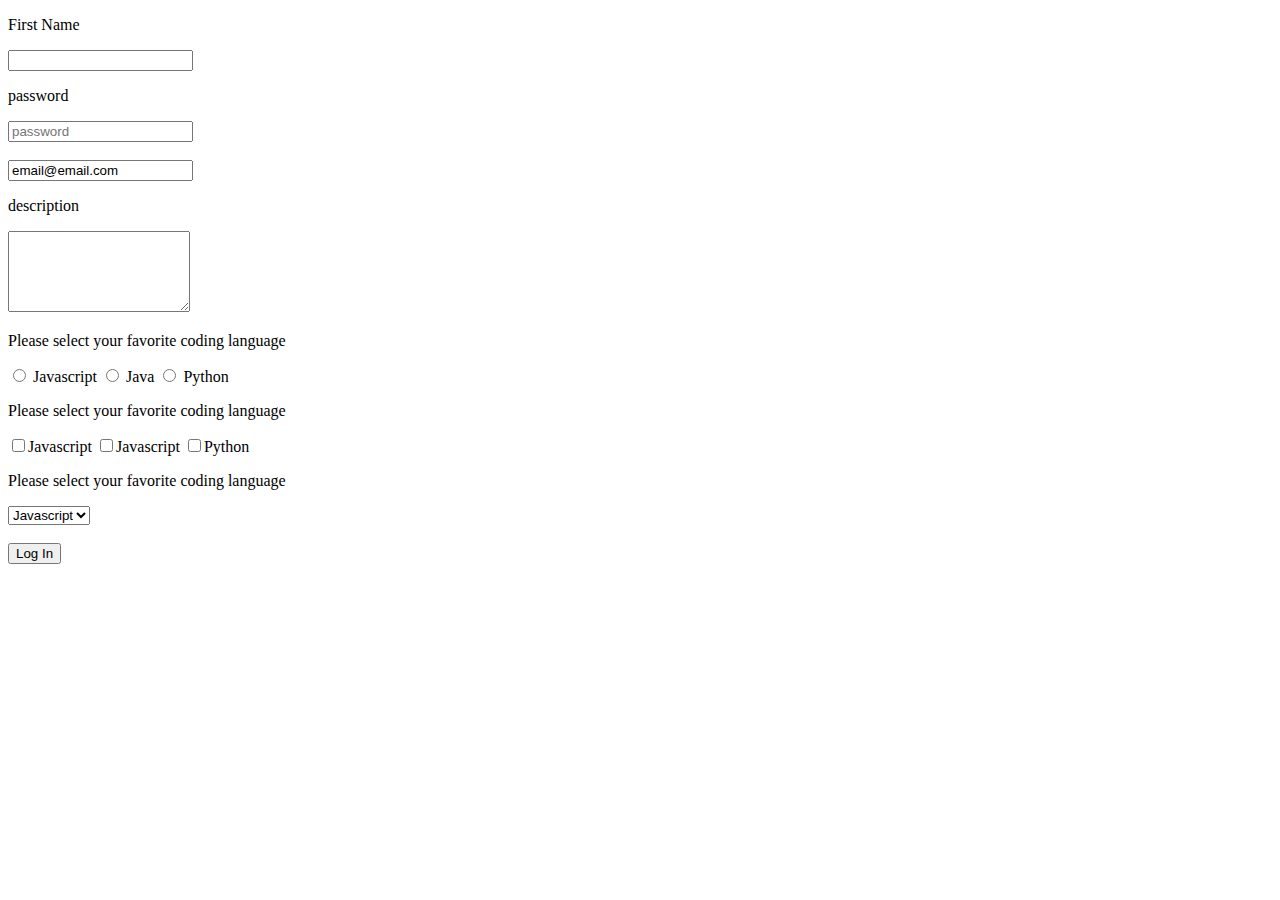
<file: index.html>
<!DOCTYPE html>
<html lang="en">
  <head>
    <meta charset="UTF-8" />
    <meta http-equiv="X-UA-Compatible" content="IE=edge" />
    <meta name="viewport" content="width=device-width, initial-scale=1.0" />
    <title>first webpage</title>
  </head>
  <body>
    <form action="">
      <p>First Name</p>
      <!-- <label for="name">First Name</label> -->
      <input type="text" name="name" id="name" />
      <br />
      <p>password</p>
      <input type="password" placeholder="password" />
      <br />
      <br />
      <input type="email" name="" value="email@email.com" />
      <br />
      <p>description</p>
      <textarea name="" id="" cols="20" rows="5"></textarea>
      <br />
      <p>Please select your favorite coding language</p>
      <input type="radio" name="coding" id="" value="Javascript" /> Javascript
      <input type="radio" name="coding" id="" value="Java" /> Java
      <input type="radio" name="coding" id="" value="Python" /> Python
      <br />
      <p>Please select your favorite coding language</p>
      <input
        type="checkbox"
        name="programming"
        id=""
        value="Javascript"
      />Javascript
      <input type="checkbox" name="programming" id="" value="Java" />Javascript
      <input type="checkbox" name="programming" id="" value="Python" />Python
      <p>Please select your favorite coding language</p>
      <select name="languages" id="">
        <option value="Javascript">Javascript</option>
        <option value="Java">Java</option>
        <option value="Python">Python</option>
      </select>
      <br />
      <br />
      <input type="submit" value="Log In" />
      <!-- <button type="submit">Log In</button> -->
    </form>
  </body>
</html>
</file>
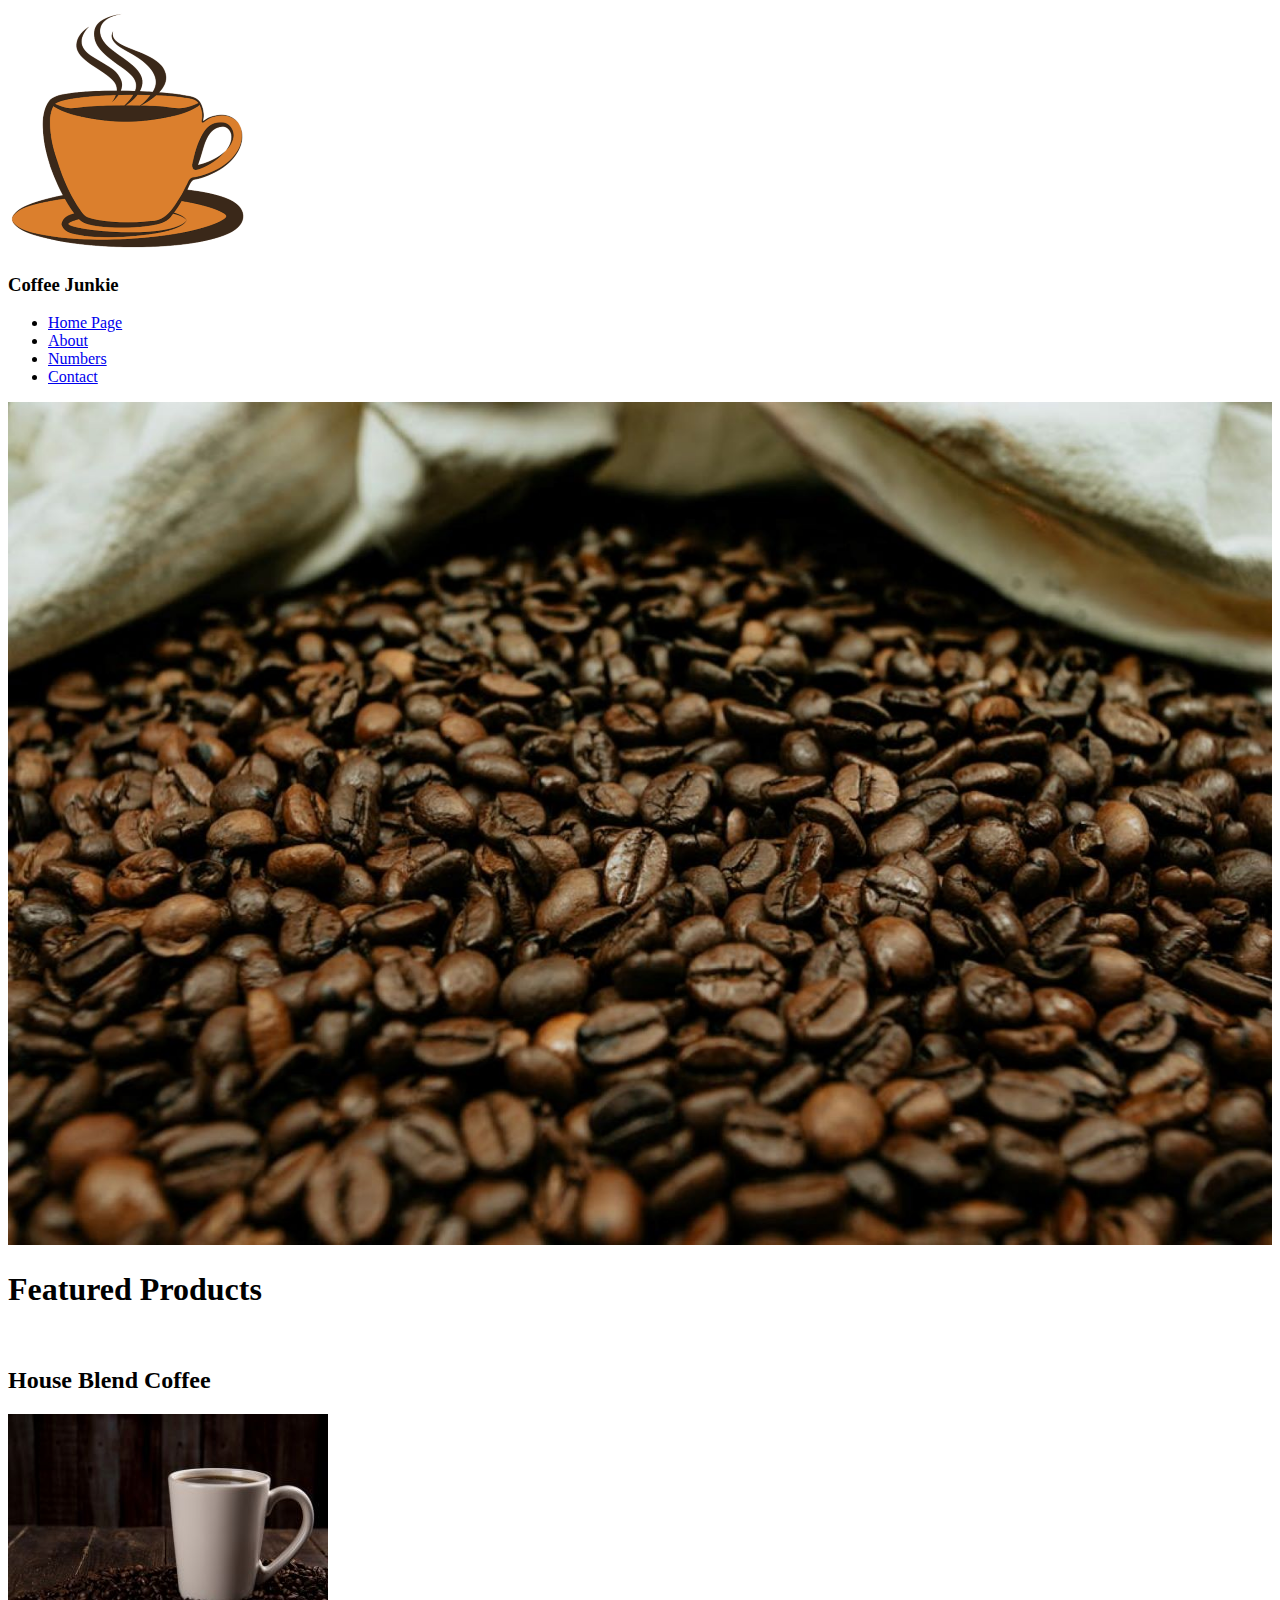
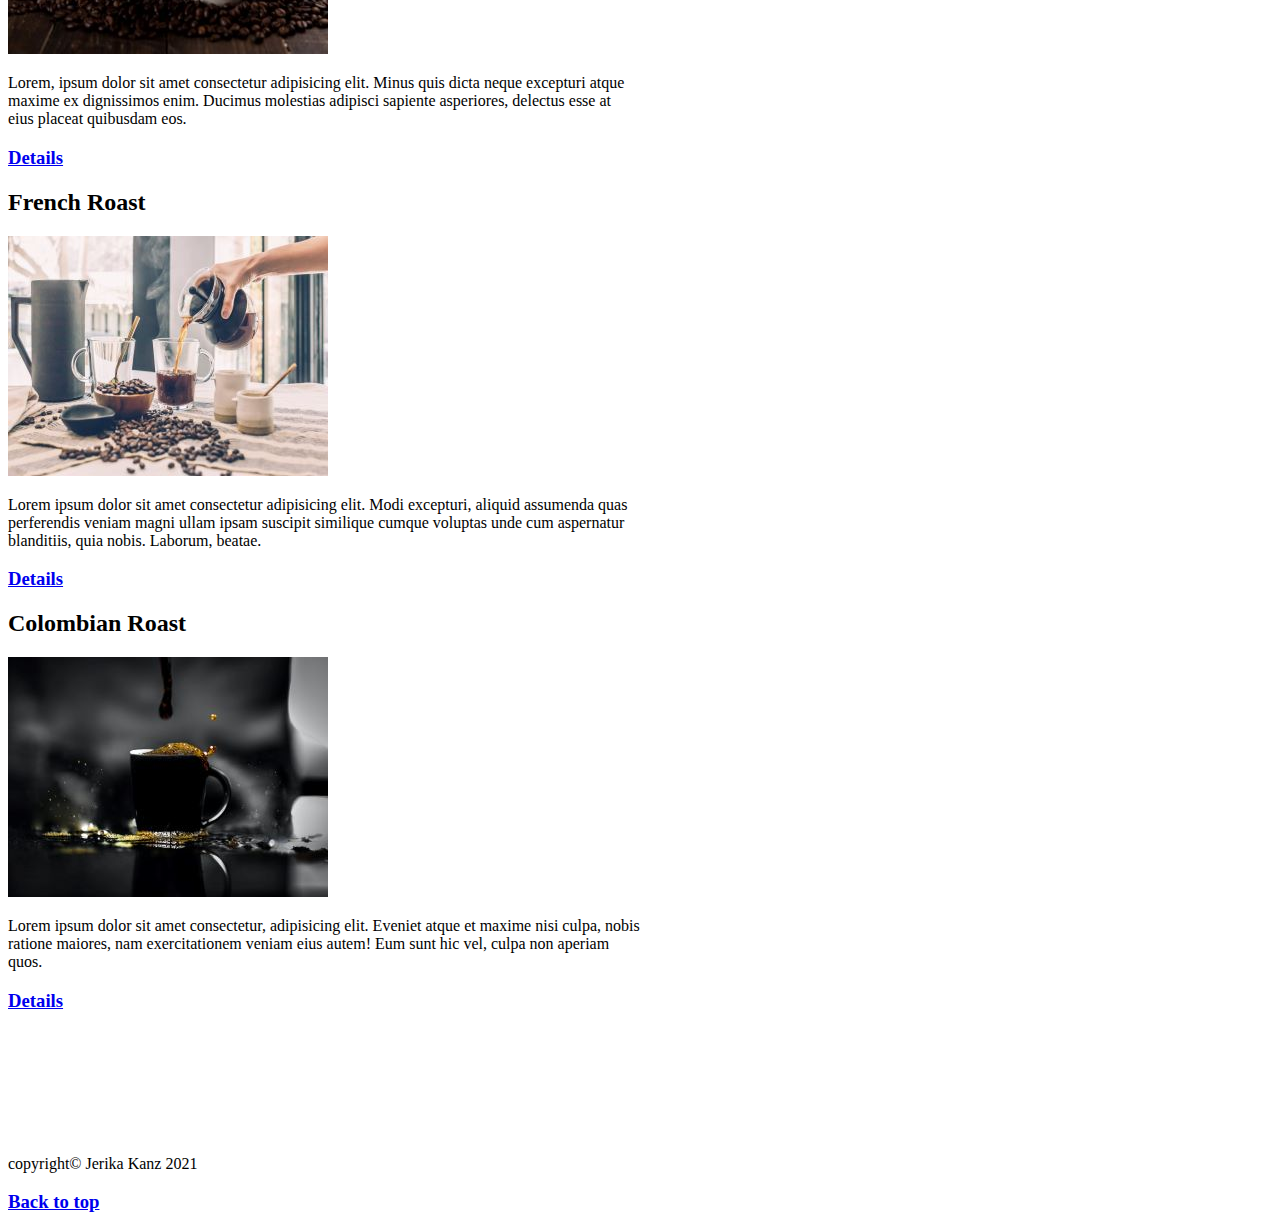
<file: coffee_junkie/index.html>
<!DOCTYPE html>
<html lang="en">
  <head>
    <meta charset="UTF-8" />
    <meta http-equiv="X-UA-Compatible" content="IE=edge" />
    <meta name="viewport" content="width=device-width, initial-scale=1.0" />
    <title>Coffee Junkie</title>
  </head>
  <body>
    <img src="images/coffee.png" id="logo" alt="coffee logo" />
    <h3>Coffee Junkie</h3>
    <ul>
      <li><a href="index.html">Home Page</a></li>
      <li><a href="about.html">About</a></li>
      <li><a href="numbers.html">Numbers</a></li>
      <li><a href="contact.html">Contact</a></li>
    </ul>
    <img src="images/background.jpeg" alt="background" width="100%" />
    <h1>Featured Products</h1>
    <br />
    <!-- House Blend -->
    <h2>House Blend Coffee</h2>
    <img src="images/house_blend.jpeg" alt="house blend" />
    <p style="width: 50%">
      Lorem, ipsum dolor sit amet consectetur adipisicing elit. Minus quis dicta
      neque excepturi atque maxime ex dignissimos enim. Ducimus molestias
      adipisci sapiente asperiores, delectus esse at eius placeat quibusdam eos.
    </p>
    <h3><a href="https://www.wikipedia.org/" target="_blank">Details</a></h3>
    <!-- French Toast -->
    <h2>French Roast</h2>
    <img src="images/french_roast.jpeg" alt="french roast" />
    <p style="width: 50%">
      Lorem ipsum dolor sit amet consectetur adipisicing elit. Modi excepturi,
      aliquid assumenda quas perferendis veniam magni ullam ipsam suscipit
      similique cumque voluptas unde cum aspernatur blanditiis, quia nobis.
      Laborum, beatae.
    </p>
    <h3><a href="https://www.wikipedia.org/" target="_blank">Details</a></h3>
    <!-- Colombian Roast -->
    <h2>Colombian Roast</h2>
    <img src="images/colombian_roast.jpeg" alt="colombian roast" />
    <p style="width: 50%">
      Lorem ipsum dolor sit amet consectetur, adipisicing elit. Eveniet atque et
      maxime nisi culpa, nobis ratione maiores, nam exercitationem veniam eius
      autem! Eum sunt hic vel, culpa non aperiam quos.
    </p>
    <h3><a href="https://www.wikipedia.org/" target="_blank">Details</a></h3>
    <br />
    <br />
    <br />
    <br />
    <br />
    <br />
    <p>copyright&copy; Jerika Kanz 2021</p>
    <h3><a href="#logo">Back to top</a></h3>
  </body>
</html>
</file>
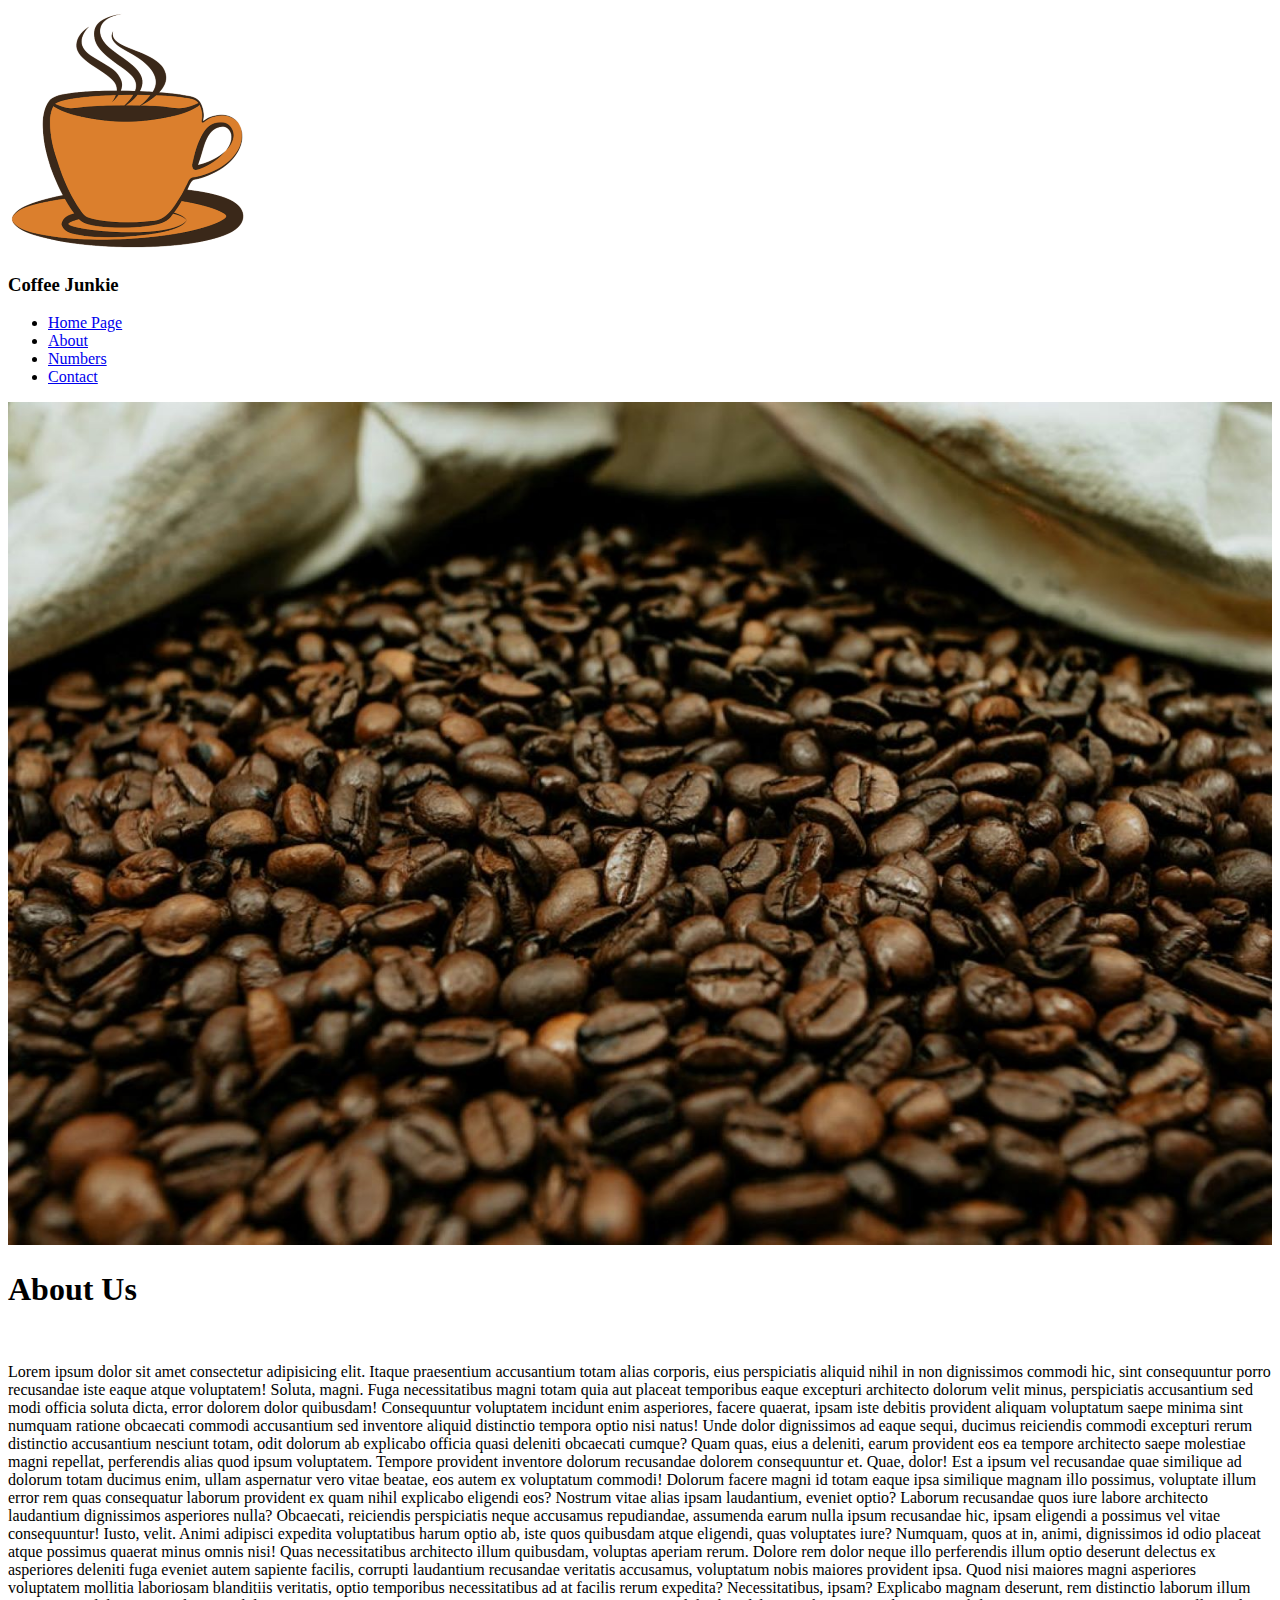
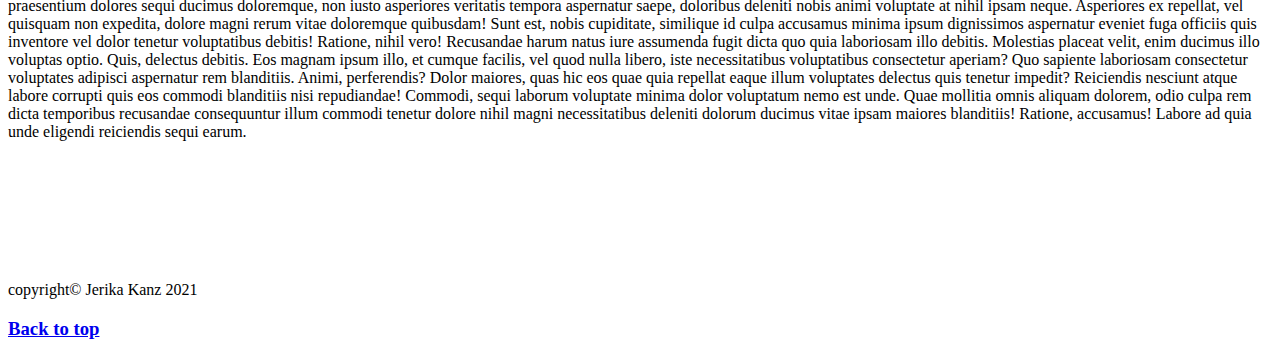
<file: coffee_junkie/about.html>
<!DOCTYPE html>
<html lang="en">
  <head>
    <meta charset="UTF-8" />
    <meta http-equiv="X-UA-Compatible" content="IE=edge" />
    <meta name="viewport" content="width=device-width, initial-scale=1.0" />
    <title>About</title>
  </head>
  <body>
    <img src="images/coffee.png" id="logo" alt="coffee logo" />
    <h3>Coffee Junkie</h3>
    <ul>
      <li><a href="index.html">Home Page</a></li>
      <li><a href="about.html">About</a></li>
      <li><a href="numbers.html">Numbers</a></li>
      <li><a href="contact.html">Contact</a></li>
    </ul>
    <img src="images/background.jpeg" alt="background" width="100%" />
    <h1>About Us</h1>
    <br />
    <p>
      Lorem ipsum dolor sit amet consectetur adipisicing elit. Itaque
      praesentium accusantium totam alias corporis, eius perspiciatis aliquid
      nihil in non dignissimos commodi hic, sint consequuntur porro recusandae
      iste eaque atque voluptatem! Soluta, magni. Fuga necessitatibus magni
      totam quia aut placeat temporibus eaque excepturi architecto dolorum velit
      minus, perspiciatis accusantium sed modi officia soluta dicta, error
      dolorem dolor quibusdam! Consequuntur voluptatem incidunt enim asperiores,
      facere quaerat, ipsam iste debitis provident aliquam voluptatum saepe
      minima sint numquam ratione obcaecati commodi accusantium sed inventore
      aliquid distinctio tempora optio nisi natus! Unde dolor dignissimos ad
      eaque sequi, ducimus reiciendis commodi excepturi rerum distinctio
      accusantium nesciunt totam, odit dolorum ab explicabo officia quasi
      deleniti obcaecati cumque? Quam quas, eius a deleniti, earum provident eos
      ea tempore architecto saepe molestiae magni repellat, perferendis alias
      quod ipsum voluptatem. Tempore provident inventore dolorum recusandae
      dolorem consequuntur et. Quae, dolor! Est a ipsum vel recusandae quae
      similique ad dolorum totam ducimus enim, ullam aspernatur vero vitae
      beatae, eos autem ex voluptatum commodi! Dolorum facere magni id totam
      eaque ipsa similique magnam illo possimus, voluptate illum error rem quas
      consequatur laborum provident ex quam nihil explicabo eligendi eos?
      Nostrum vitae alias ipsam laudantium, eveniet optio? Laborum recusandae
      quos iure labore architecto laudantium dignissimos asperiores nulla?
      Obcaecati, reiciendis perspiciatis neque accusamus repudiandae, assumenda
      earum nulla ipsum recusandae hic, ipsam eligendi a possimus vel vitae
      consequuntur! Iusto, velit. Animi adipisci expedita voluptatibus harum
      optio ab, iste quos quibusdam atque eligendi, quas voluptates iure?
      Numquam, quos at in, animi, dignissimos id odio placeat atque possimus
      quaerat minus omnis nisi! Quas necessitatibus architecto illum quibusdam,
      voluptas aperiam rerum. Dolore rem dolor neque illo perferendis illum
      optio deserunt delectus ex asperiores deleniti fuga eveniet autem sapiente
      facilis, corrupti laudantium recusandae veritatis accusamus, voluptatum
      nobis maiores provident ipsa. Quod nisi maiores magni asperiores
      voluptatem mollitia laboriosam blanditiis veritatis, optio temporibus
      necessitatibus ad at facilis rerum expedita? Necessitatibus, ipsam?
      Explicabo magnam deserunt, rem distinctio laborum illum praesentium
      dolores sequi ducimus doloremque, non iusto asperiores veritatis tempora
      aspernatur saepe, doloribus deleniti nobis animi voluptate at nihil ipsam
      neque. Asperiores ex repellat, vel quisquam non expedita, dolore magni
      rerum vitae doloremque quibusdam! Sunt est, nobis cupiditate, similique id
      culpa accusamus minima ipsum dignissimos aspernatur eveniet fuga officiis
      quis inventore vel dolor tenetur voluptatibus debitis! Ratione, nihil
      vero! Recusandae harum natus iure assumenda fugit dicta quo quia
      laboriosam illo debitis. Molestias placeat velit, enim ducimus illo
      voluptas optio. Quis, delectus debitis. Eos magnam ipsum illo, et cumque
      facilis, vel quod nulla libero, iste necessitatibus voluptatibus
      consectetur aperiam? Quo sapiente laboriosam consectetur voluptates
      adipisci aspernatur rem blanditiis. Animi, perferendis? Dolor maiores,
      quas hic eos quae quia repellat eaque illum voluptates delectus quis
      tenetur impedit? Reiciendis nesciunt atque labore corrupti quis eos
      commodi blanditiis nisi repudiandae! Commodi, sequi laborum voluptate
      minima dolor voluptatum nemo est unde. Quae mollitia omnis aliquam
      dolorem, odio culpa rem dicta temporibus recusandae consequuntur illum
      commodi tenetur dolore nihil magni necessitatibus deleniti dolorum ducimus
      vitae ipsam maiores blanditiis! Ratione, accusamus! Labore ad quia unde
      eligendi reiciendis sequi earum.
    </p>
    <br />
    <br />
    <br />
    <br />
    <br />
    <br />
    <p>copyright&copy; Jerika Kanz 2021</p>
    <h3><a href="#logo">Back to top</a></h3>
  </body>
</html>
</file>
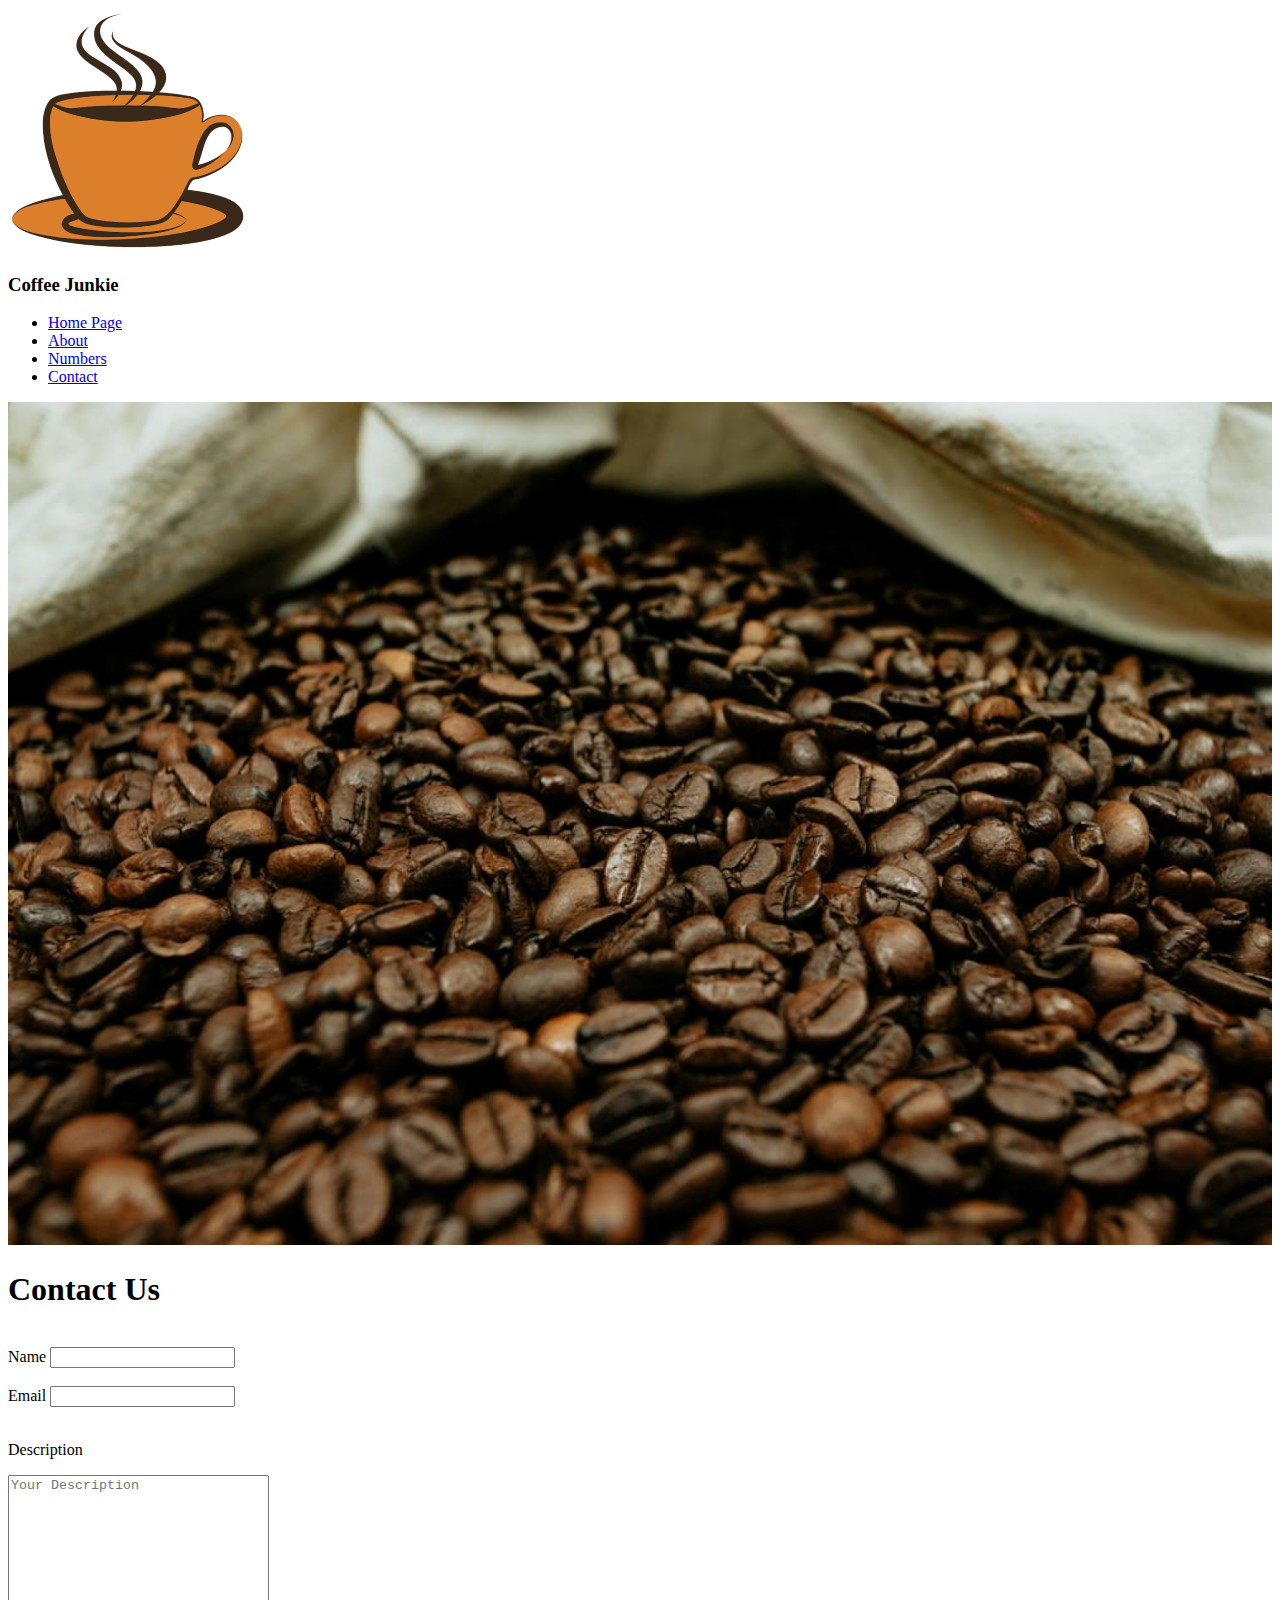
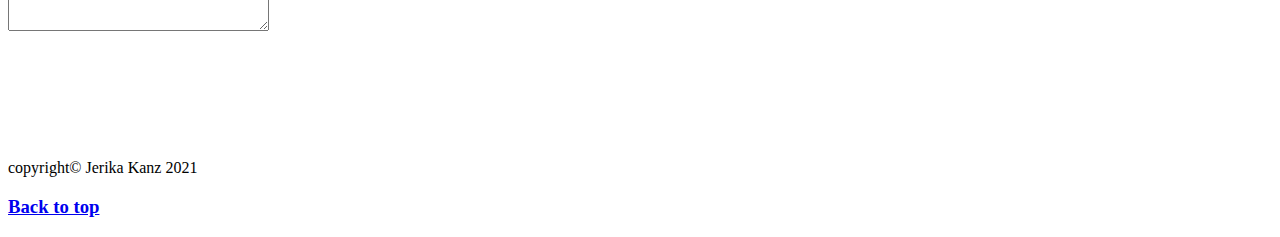
<file: coffee_junkie/contact.html>
<!DOCTYPE html>
<html lang="en">
  <head>
    <meta charset="UTF-8" />
    <meta http-equiv="X-UA-Compatible" content="IE=edge" />
    <meta name="viewport" content="width=device-width, initial-scale=1.0" />
    <title>Contact</title>
  </head>
  <body>
    <img src="images/coffee.png" id="logo" alt="coffee logo" />
    <h3>Coffee Junkie</h3>
    <ul>
      <li><a href="index.html">Home Page</a></li>
      <li><a href="about.html">About</a></li>
      <li><a href="numbers.html">Numbers</a></li>
      <li><a href="contact.html">Contact</a></li>
    </ul>
    <img src="images/background.jpeg" alt="background" width="100%" />
    <h1>Contact Us</h1>
    <br />
    <form action="">
      <!-- name -->
      <label for="name">Name</label>
      <input type="text" name="name" id="name" />
      <br />
      <br />
      <!-- email -->
      <label for="email">Email</label>
      <input type="text" name="email" id="email" />
      <br />
      <br />
      <!-- description -->
      <p>Description</p>
      <textarea
        name="description"
        id=""
        cols="30"
        rows="10"
        placeholder="Your Description"
      ></textarea>
    </form>
    <br />
    <br />
    <br />
    <br />
    <br />
    <br />
    <p>copyright&copy; Jerika Kanz 2021</p>
    <h3><a href="#logo">Back to top</a></h3>
  </body>
</html>
</file>
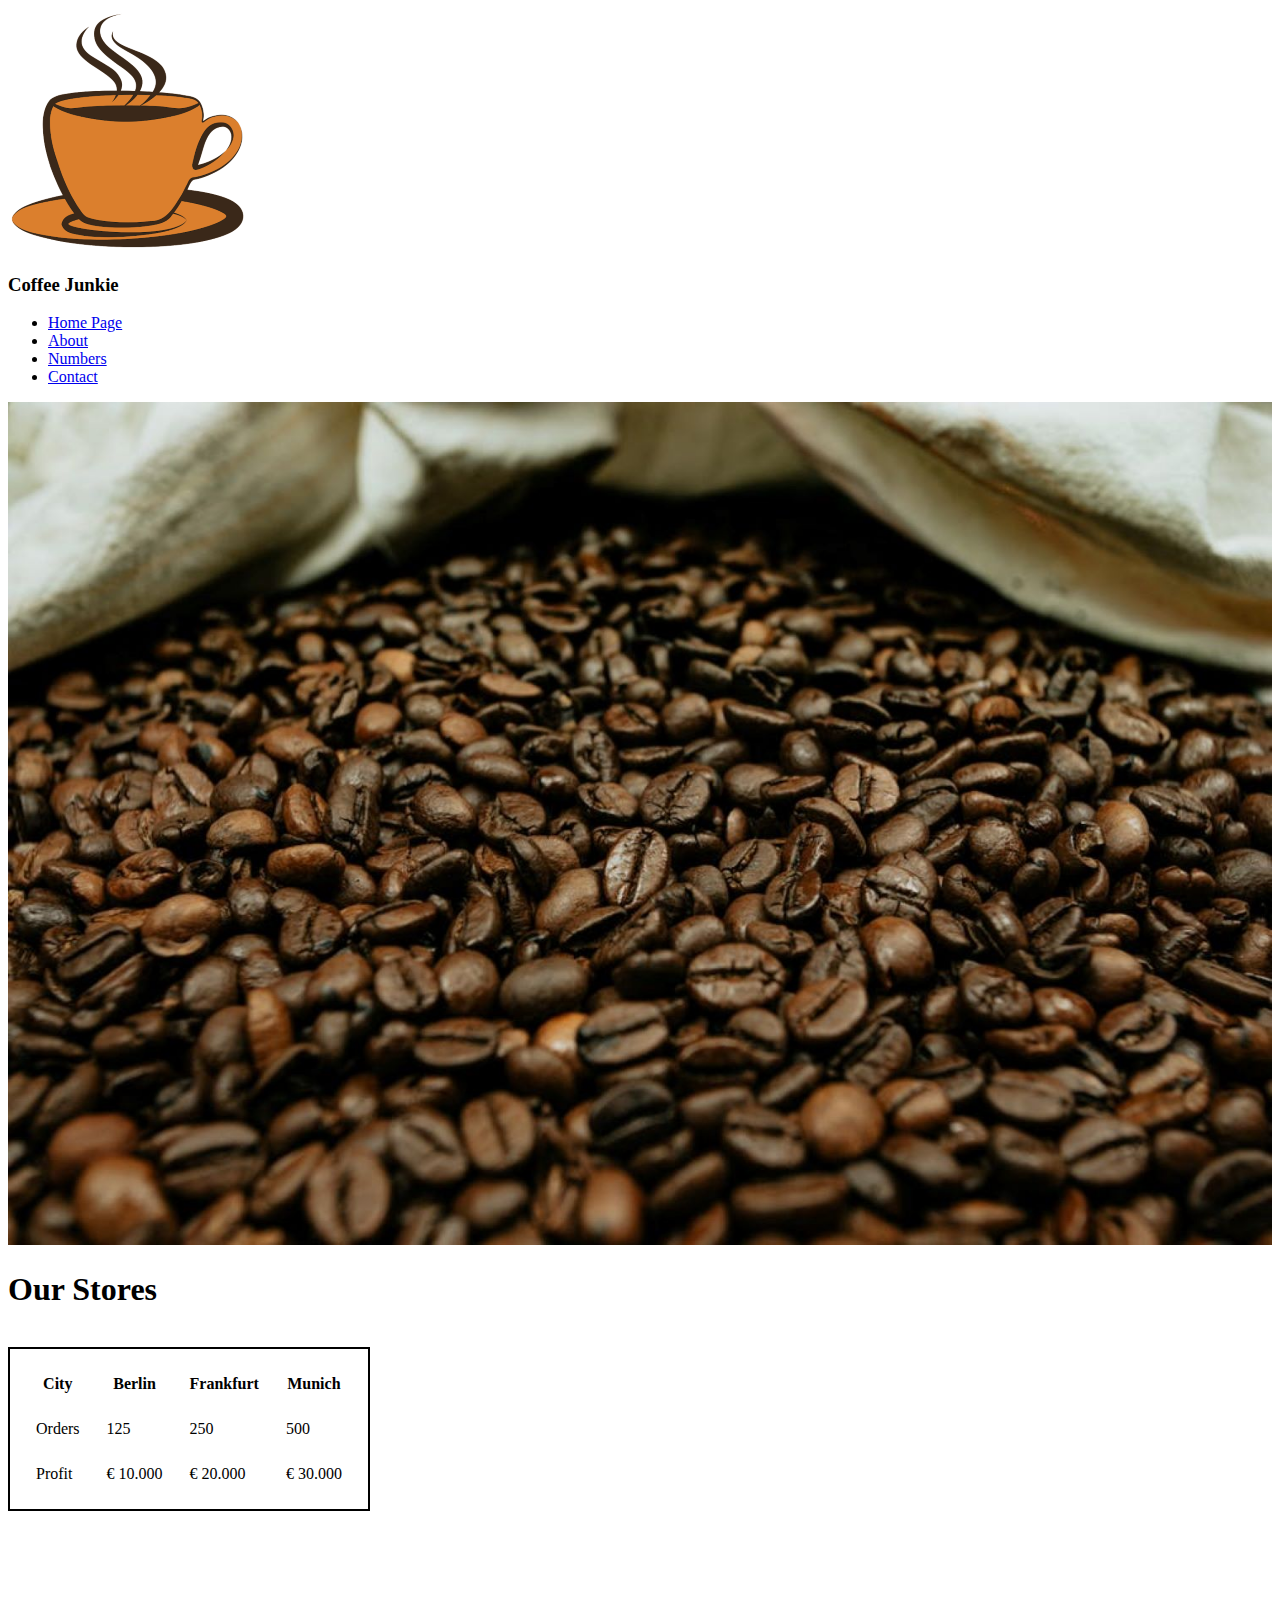
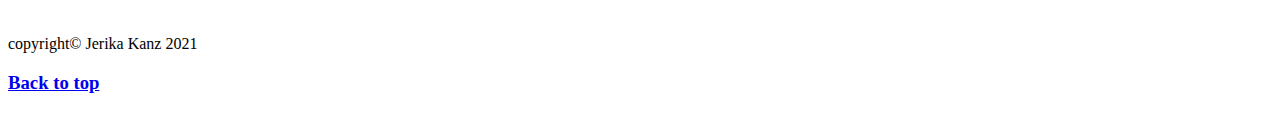
<file: coffee_junkie/numbers.html>
<!DOCTYPE html>
<html lang="en">
  <head>
    <meta charset="UTF-8" />
    <meta http-equiv="X-UA-Compatible" content="IE=edge" />
    <meta name="viewport" content="width=device-width, initial-scale=1.0" />
    <title>Numbers</title>
  </head>
  <body>
    <img src="images/coffee.png" id="logo" alt="coffee logo" />
    <h3>Coffee Junkie</h3>
    <ul>
      <li><a href="index.html">Home Page</a></li>
      <li><a href="about.html">About</a></li>
      <li><a href="numbers.html">Numbers</a></li>
      <li><a href="contact.html">Contact</a></li>
    </ul>
    <img src="images/background.jpeg" alt="background" width="100%" />
    <h1>Our Stores</h1>
    <br />
    <table style="border: 2px solid black; border-spacing: 25px">
      <!-- city -->
      <tr>
        <th>City</th>
        <th>Berlin</th>
        <th>Frankfurt</th>
        <th>Munich</th>
      </tr>
      <!-- end of city -->
      <!-- orders -->
      <tr>
        <td>Orders</td>
        <td>125</td>
        <td>250</td>
        <td>500</td>
      </tr>
      <!-- end of orders -->
      <!-- profit -->
      <tr>
        <td>Profit</td>
        <td>€ 10.000</td>
        <td>€ 20.000</td>
        <td>€ 30.000</td>
      </tr>
    </table>

    <br />
    <br />
    <br />
    <br />
    <br />
    <br />
    <p>copyright&copy; Jerika Kanz 2021</p>
    <h3><a href="#logo">Back to top</a></h3>
  </body>
</html>
</file>
